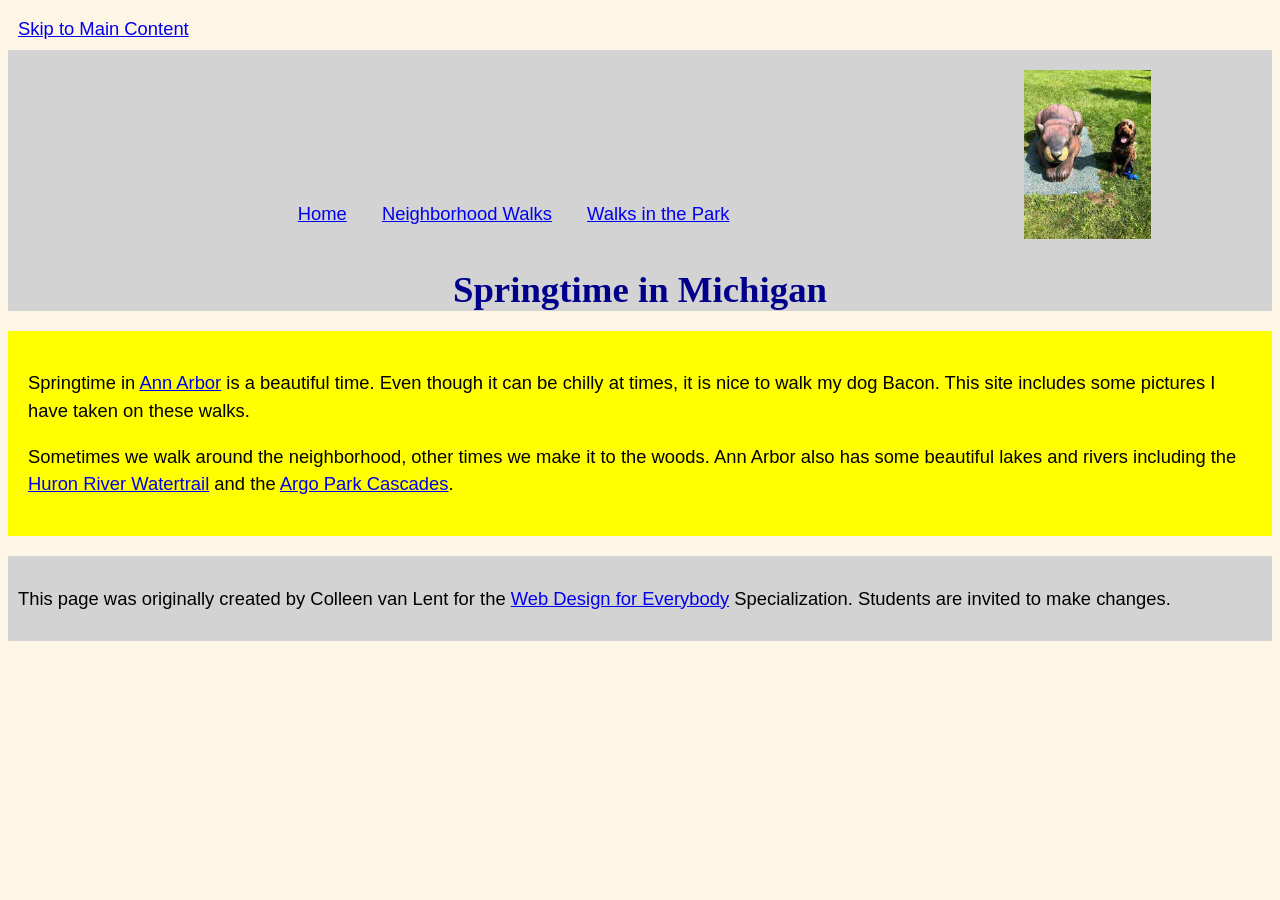
<file: index.html>
<!DOCTYPE html>
<html lang="en">

<head>
  <meta charset="utf-8">
  <meta name="viewport" content="width=device-width, initial-scale=1.0">
  <title>Springtime In Michigan</title>
  <link rel="stylesheet" href="css/style.css">
</head>

<body>
  <!-- Bước 1: Skip to Main Content -->
  <a href="#main" class="skip-link">Skip to Main Content</a>
  
  <header>
    <nav>
      <ul>
        <li><a href="index.html">Home</a></li>
        <li><a href="neighborhood.html">Neighborhood Walks</a></li>
        <li><a href="parks.html">Walks in the Park</a></li>
      </ul>
    </nav>
    <img src="images/BaconGallupPark.jpg" alt="Brown Labradoodle sitting next to a statue.">
    <h1>Springtime in Michigan</h1>
  </header>
  
  <!-- Đã thêm id="main" -->
  <main id="main">
    <p>Springtime in <a href="https://www.michigan.org/city/ann-arbor" target="_blank">Ann Arbor</a> is a beautiful time. Even though it can be chilly at times, it is nice to walk my dog Bacon. This site includes some pictures I have taken on these walks.</p>

    <p>Sometimes we walk around the neighborhood, other times we make it to the woods. Ann Arbor also has some beautiful lakes and rivers including the <a href="https://www.annarbor.org/things-to-do/recreation-outdoors/huron-river/" target="_blank">Huron River Watertrail</a> and the <a href="https://www.a2gov.org/departments/Parks-Recreation/parks-places/argo/pages/default.aspx" target="_blank">Argo Park Cascades</a>.</p>
  </main>
  
  <footer>
    <p>This page was originally created by Colleen van Lent for the <a href="https://www.coursera.org/specializations/web-design" target="_blank">Web Design for Everybody</a> Specialization. Students are invited to make changes.</p>
  </footer>
</body>

</html>
</file>
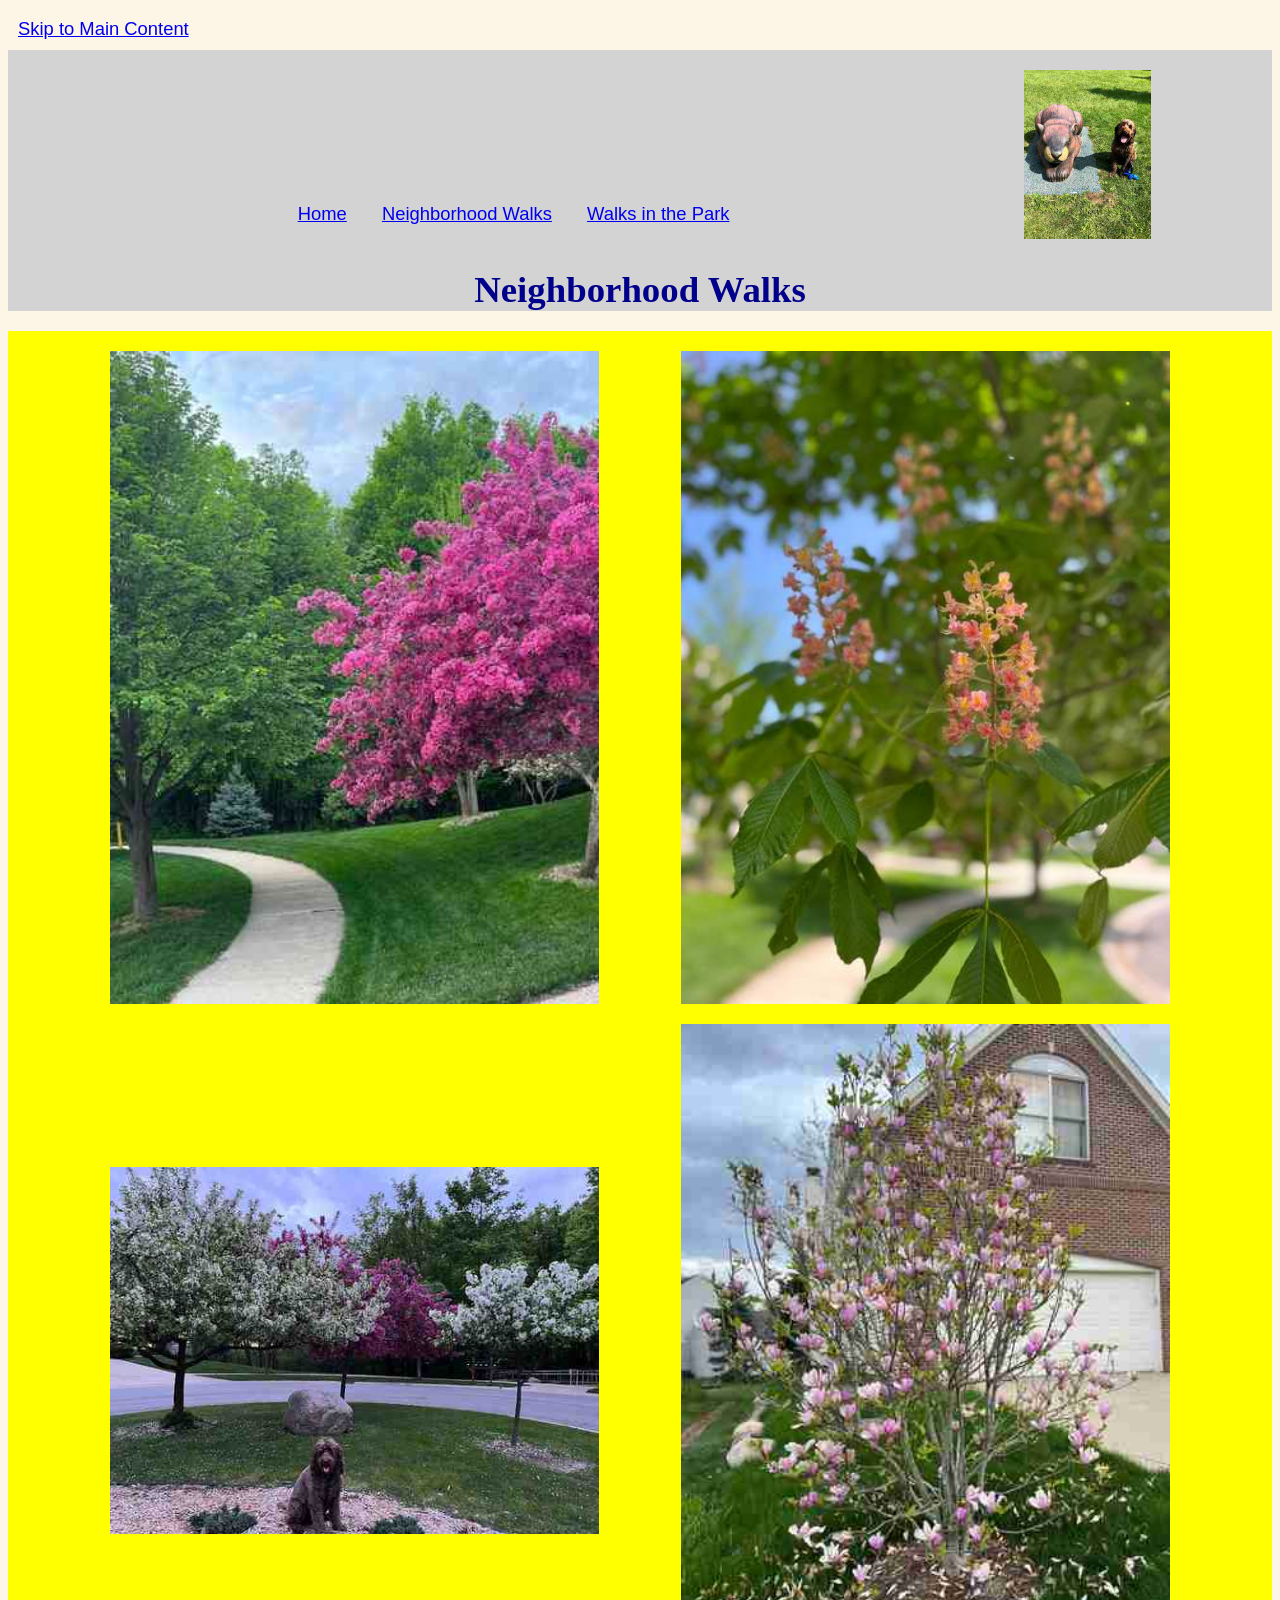
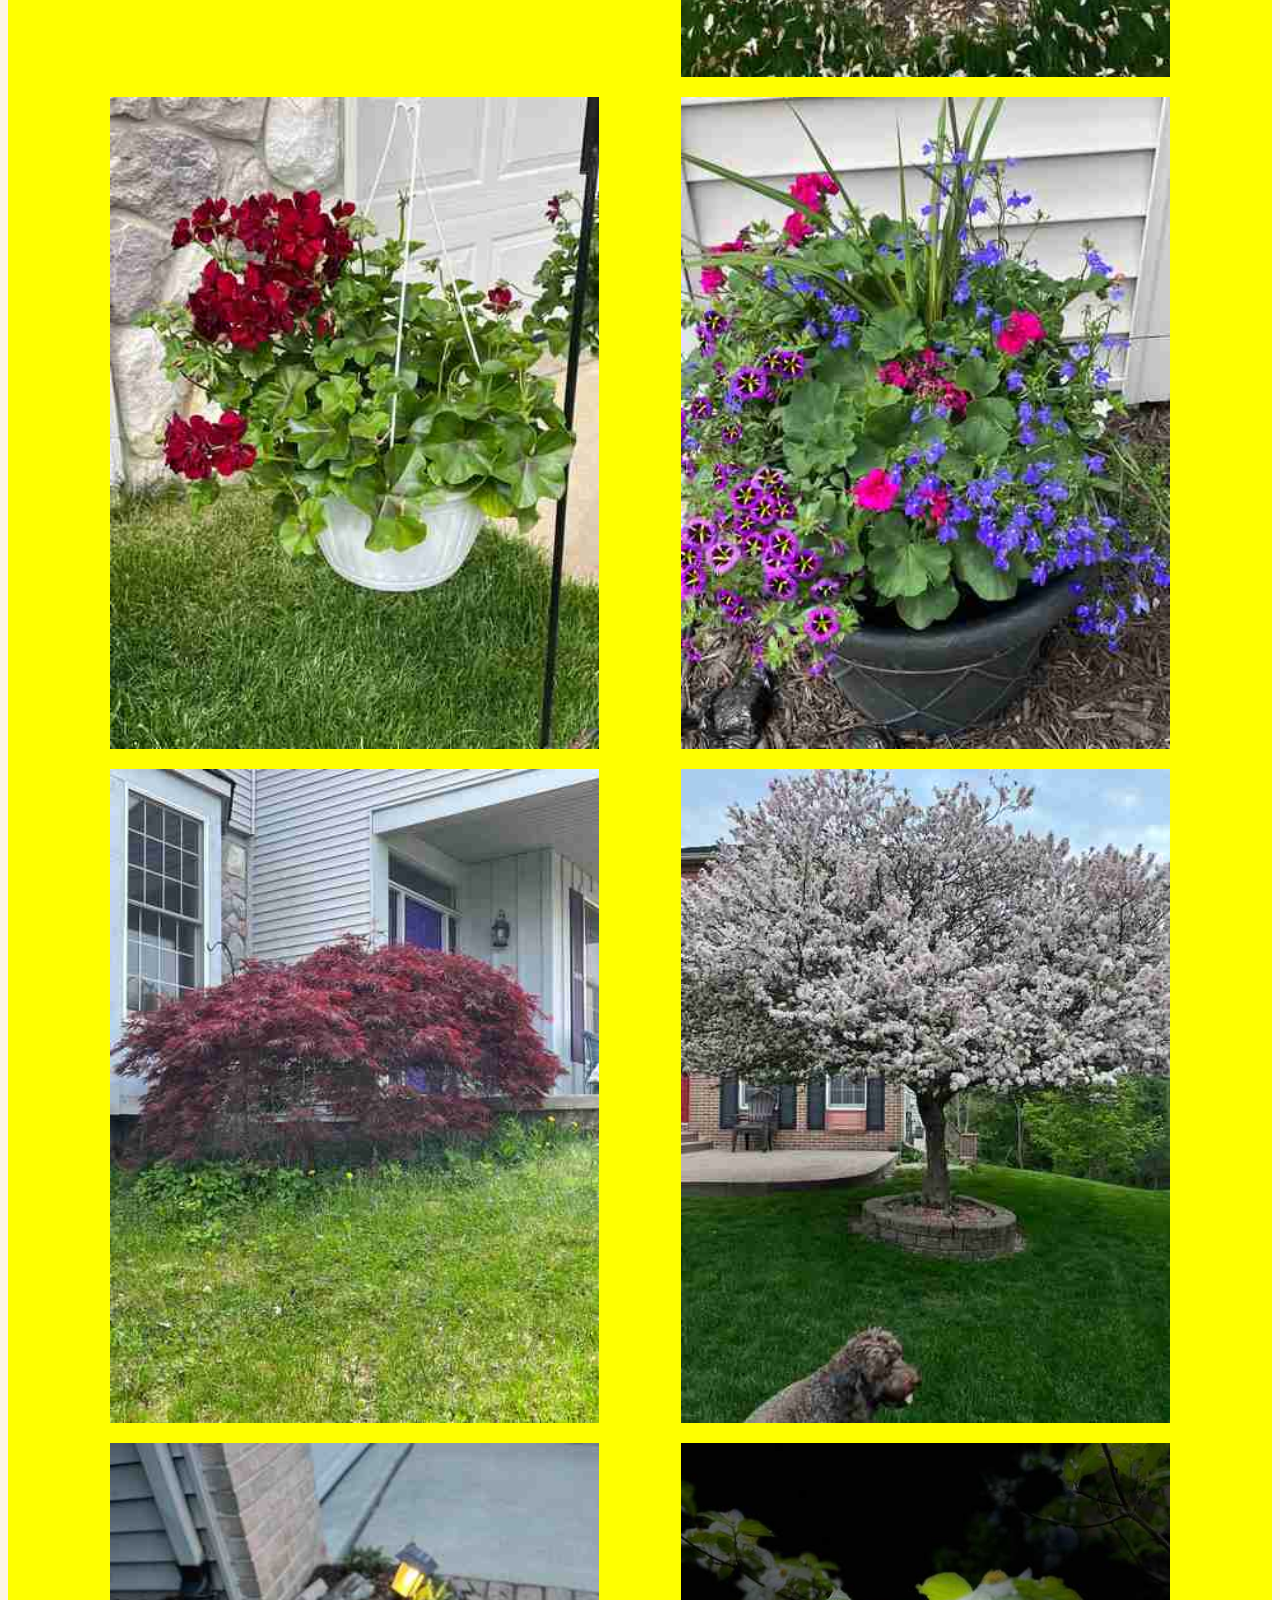
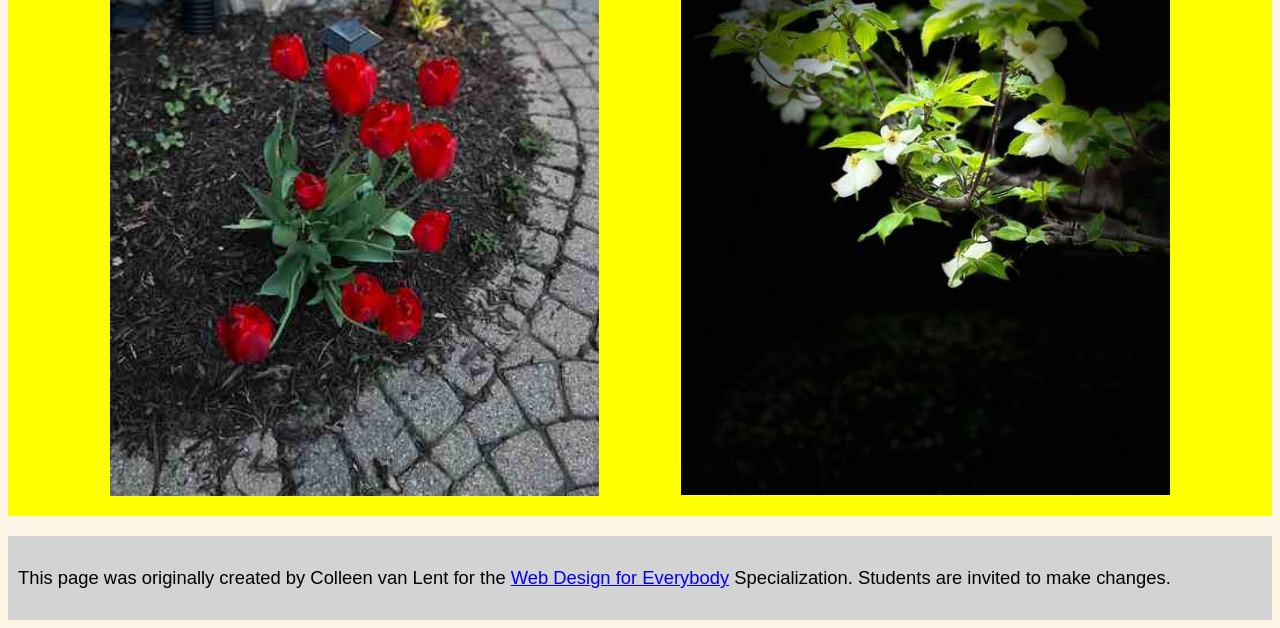
<file: neighborhood.html>
<!DOCTYPE html>
<html lang="en">

<head>
  <meta charset="utf-8">
  <meta name="viewport" content="width=device-width, initial-scale=1.0">
  <title>Neighborhood Walks</title>
  <link rel="stylesheet" href="css/style.css">
</head>

<body>
  <a href="#main" class="skip-link">Skip to Main Content</a>
  
  <header>
    <nav>
      <ul>
        <li><a href="index.html">Home</a></li>
        <li><a href="neighborhood.html">Neighborhood Walks</a></li>
        <li><a href="parks.html">Walks in the Park</a></li>
      </ul>
    </nav>
    <img src="images/BaconGallupPark.jpg" alt="Brown Labradoodle sitting next to a statue.">
    <h1>Neighborhood Walks</h1>
  </header>
  
  <main id="main">
    <!-- Bước 5, 6, 7: Sử dụng class grid ở đây -->
    <div class="grid">
      <img src="images/bend_in_the_road.jpg" alt="a purple tree stands in contrast to the green leaved trees along a bend in the road" width="100">
      <img src="images/pink_blossoms.jpg" alt="small pink blossoms on an otherwise green leaved tree" width="100">
      <img src="images/blooming_trees.jpg" alt="brown labradoodle sitting in front of white and purple blooming trees" width="100">
      <img src="images/falling_petals.jpg" alt="a purple tulip tree that is beginning to shed its petals" width="100">
      <img src="images/hanging_plants.jpg" alt="red and green plants in a decorative hanging basket" width="100">
      <img src="images/potted_plants.jpg" alt="a decorative planter with a variety of brightly colored plants" width="100">
      <img src="images/red_maple.jpg" alt="a small Japanese maple tree in front of a purple door" width="100">
      <img src="images/tree_with_white_blooms.jpg" alt="brown labradoodle sitting in front of tree blooming with white petals" width="100">
      <img src="images/tulips.jpg" alt="bright red tulips in front of a garden light" width="100">
      <img src="images/white_buds_on_tree.jpg" alt="artsy shot of white blooms on a green tree with a dark background" width="100">
    </div>
  </main>
  
  <footer>
    <p>This page was originally created by Colleen van Lent for the <a href="https://www.coursera.org/specializations/web-design" target="_blank">Web Design for Everybody</a> Specialization. Students are invited to make changes.</p>
  </footer>
</body>

</html>
</file>
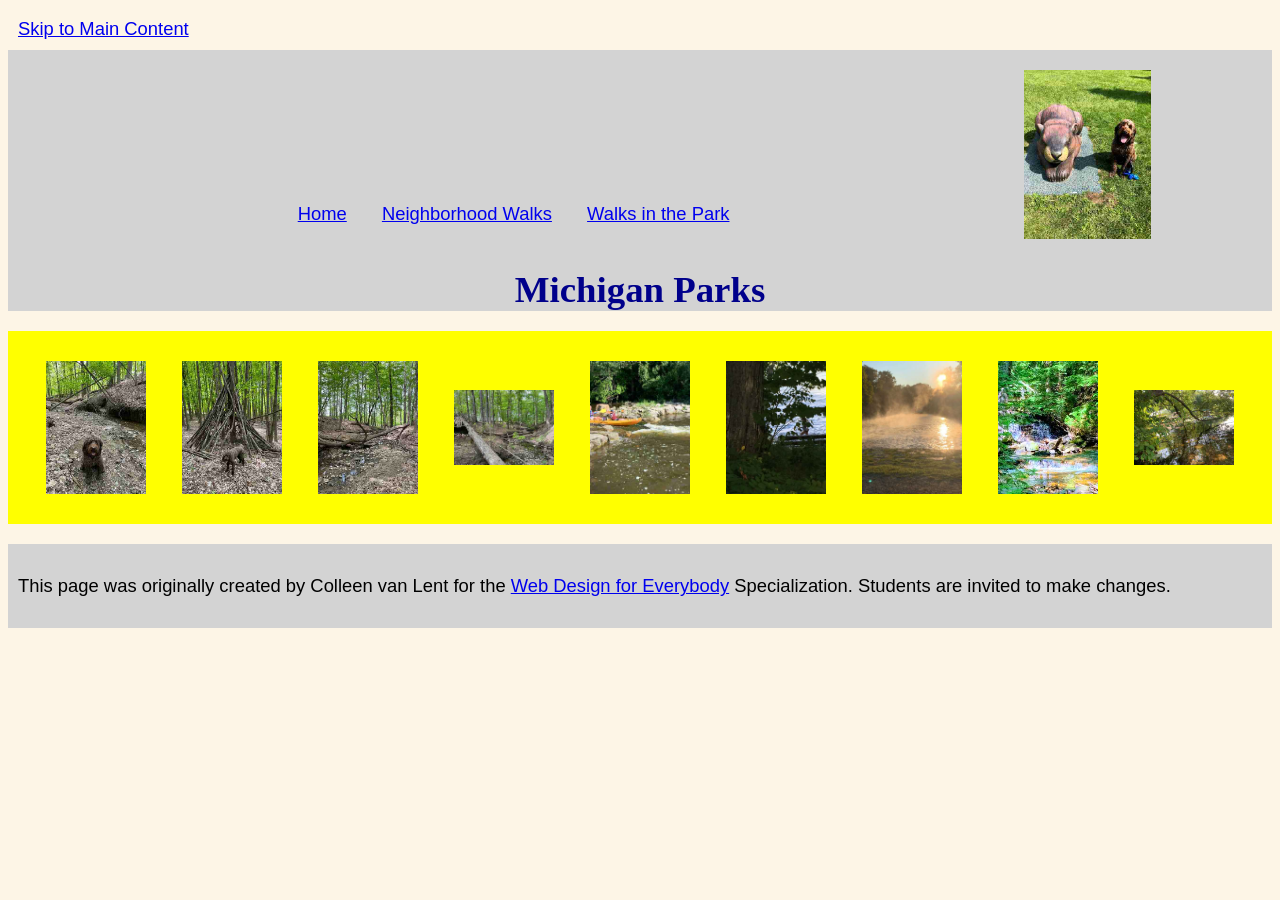
<file: parks.html>
<!DOCTYPE html>
<html lang="en">

<head>
  <meta charset="utf-8">
  <meta name="viewport" content="width=device-width, initial-scale=1.0">
  <title>Michigan Parks</title>
  <link rel="stylesheet" href="css/style.css">
</head>

<body>
  <a href="#main" class="skip-link">Skip to Main Content</a>
  
  <header>
    <nav>
      <ul>
        <li><a href="index.html">Home</a></li>
        <li><a href="neighborhood.html">Neighborhood Walks</a></li>
        <li><a href="parks.html">Walks in the Park</a></li>
      </ul>
    </nav>
    <img src="images/BaconGallupPark.jpg" alt="Brown Labradoodle sitting next to a statue.">
    <h1>Michigan Parks</h1>
  </header>
  
  <main id="main">
    <!-- Bước 8: Sử dụng class flex ở đây -->
    <div class="flex">
      <img src="images/bacon_in_the_woods.jpg" alt="brown labradoodle sitting near a stream in a wooded setting" width="100">
      <img src="images/bacon_near_the_fort.jpg" alt="brown labradoodle posing in front of a makeshift fort made of branches" width="100">
      <img src="images/downed_tree.jpg" alt="a downed tree crossing a stream" width="100">
      <img src="images/fort_in_woods.jpg" alt="a small fort made of branches" width="100">
      <img src="images/huron_river_cascades.jpg" alt="two people on a kayak approaching some small rapids" width="100">
      <img src="images/lake_view.jpg" alt="a glimpse of a child running along a lake obscured by branches" width="100">
      <img src="images/mist_over_huron_river.jpg" alt="the mist rising over a river in the morning" width="100">
      <img src="images/munising.jpg" alt="small waterfall" width="100">
      <img src="images/reflected_tree.jpg" alt="reflection of a lake and trees" width="100">
    </div>
  </main>
  
  <footer>
    <p>This page was originally created by Colleen van Lent for the <a href="https://www.coursera.org/specializations/web-design" target="_blank">Web Design for Everybody</a> Specialization. Students are invited to make changes.</p>
  </footer>
</body>

</html>
</file>
<file: css/style.css>
body {
  font-family: 'Segoe UI', Tahoma, Geneva, Verdana, sans-serif;
  font-size: 115%;
  background-color: #fdf5e6; /* Thêm màu nền nhạt cho giống với ảnh mẫu */
}

/* 1. Nút Skip to Main Content */
.skip-link {
  display: block;
  padding: 10px;
  color: #0000ee;
  text-decoration: underline;
}

header {
  background-color: #d3d3d3;
}

/* 3. Thay đổi thẻ nav thành inline-block và rộng 80% */
nav {
  display: inline-block;
  width: 80%;
  vertical-align: middle;
}

ul {
  list-style-type: none; /* Xóa dấu chấm tròn của danh sách */
  padding: 0;
  text-align: center;
}

/* 2. Comment lại style cũ của thẻ li */
/*
li {
  display: inline-block;
  width: 30%;
}
*/

/* Thêm style mới cho thẻ li để nằm ngang */
li {
  display: inline;
  margin: 0 15px;
}

/* 4. Descendent selector cho hình ảnh bên trong header/nav */
header img, nav img {
  width: 10%;
  position: relative;
  top: 20px;
}

main {
  background-color: #ffff00;
  font-size: 100%;
  padding: 20px;
  margin-top: 20px;
}

footer {
  background-color: #d3d3d3;
  padding: 10px;
  margin-top: 20px;
}

h1 {
  text-align: center;
  font-family: 'Apple Chancery', 'Brush Script MT', Georgia, cursive;
  color: #00008b;
  margin-bottom: 20px;
}

p {
  line-height: 1.5;
}

/* 5 & 7. Style cho class .grid (dùng ở trang Neighborhood) */
.grid {
  display: grid;
  grid-template-columns: 40% 40%;
  justify-content: space-evenly;
  align-items: center;
  row-gap: 20px;
}

/* 6. Chiều rộng ảnh trong class grid là 100% */
.grid img {
  width: 100%;
}

/* 8. Style cho class .flex (dùng ở trang Parks) */
.flex {
  display: flex;
  flex-wrap: wrap;
  justify-content: space-around;
  align-items: center;
}

.flex img {
  margin: 10px;
}
</file>
